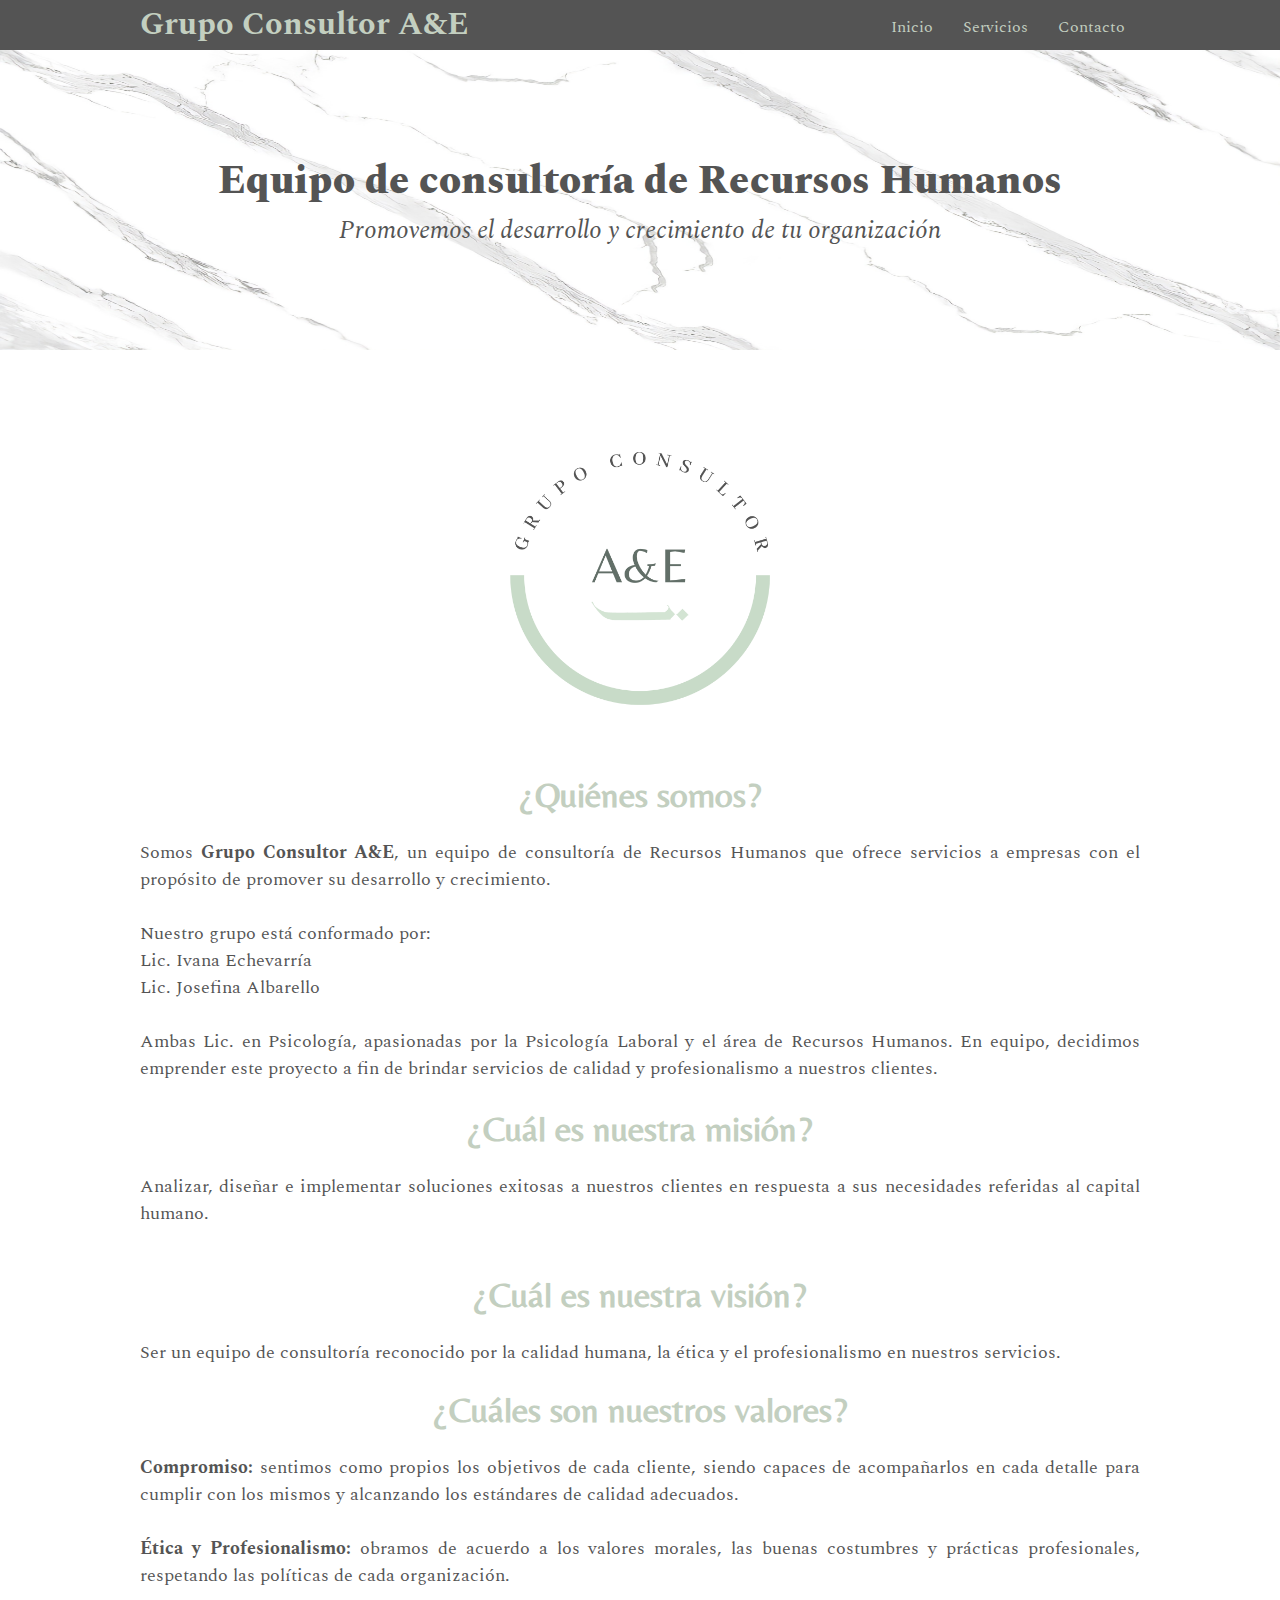
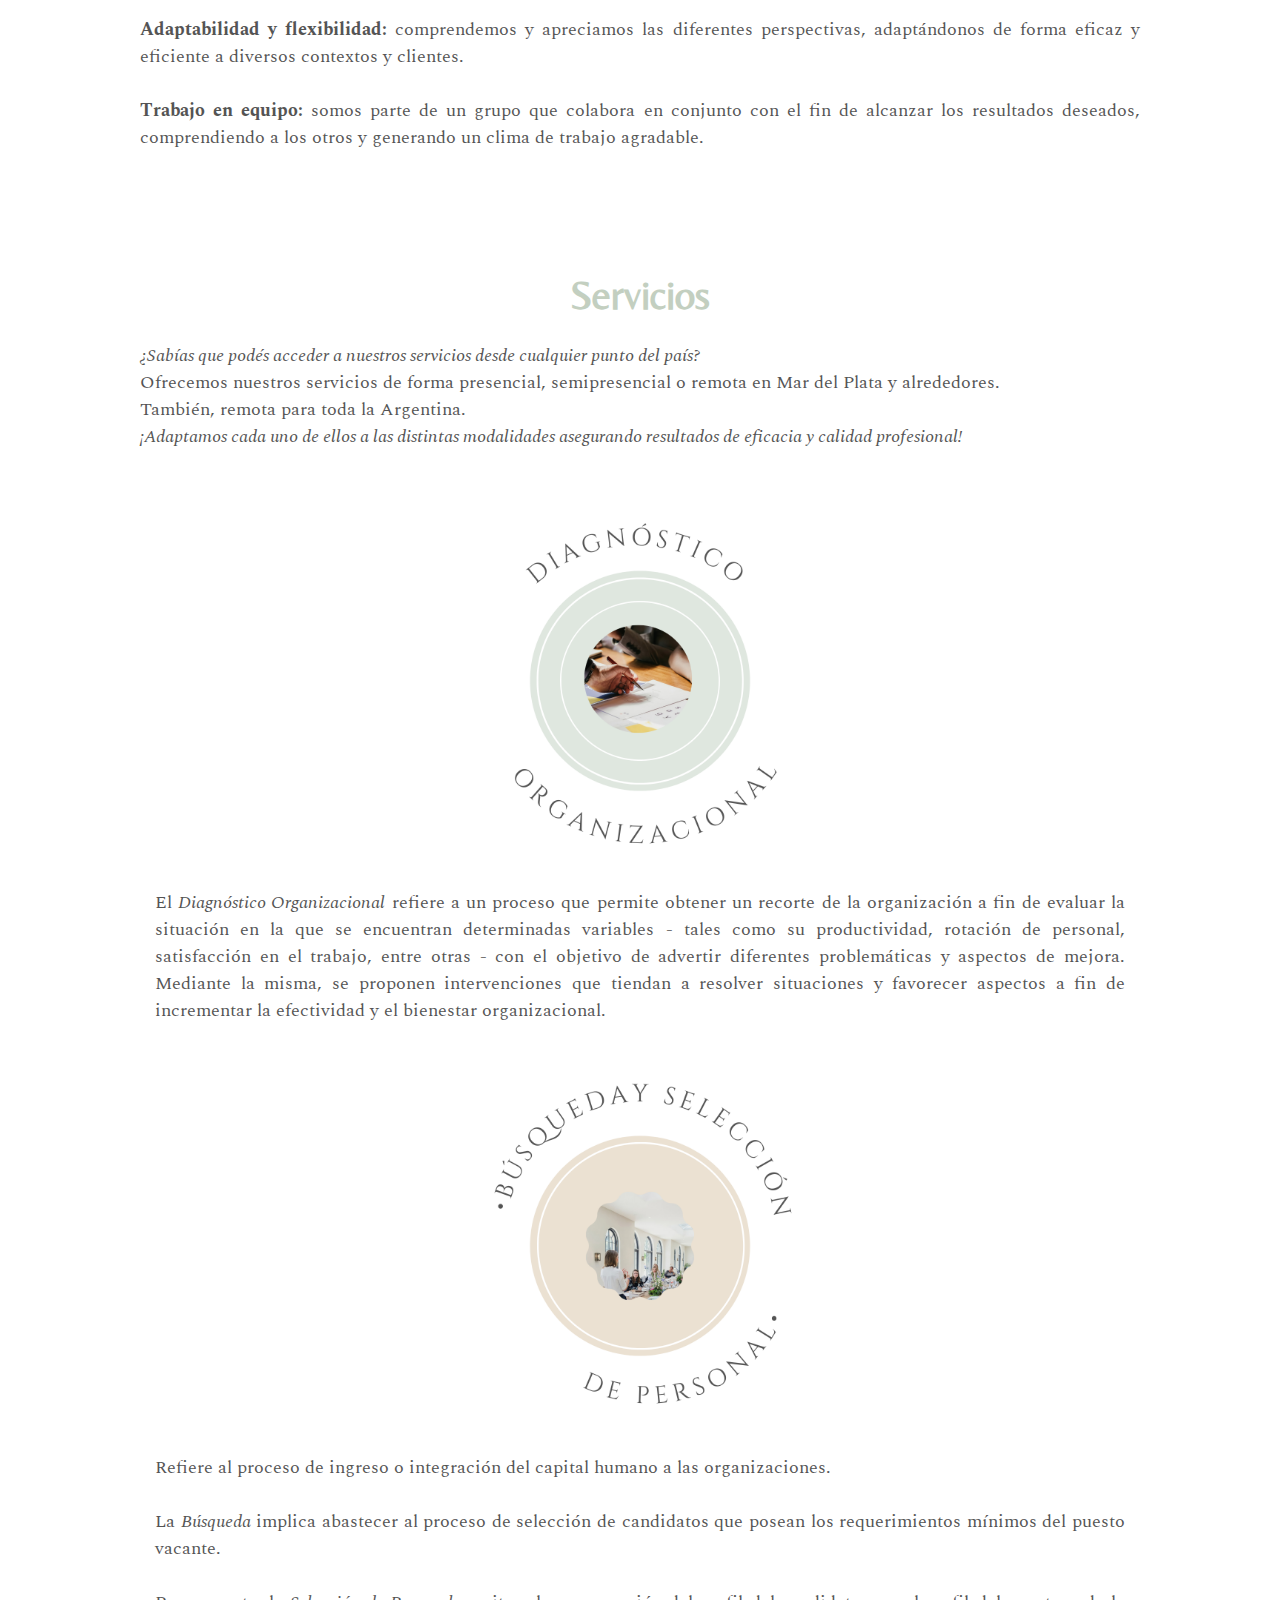
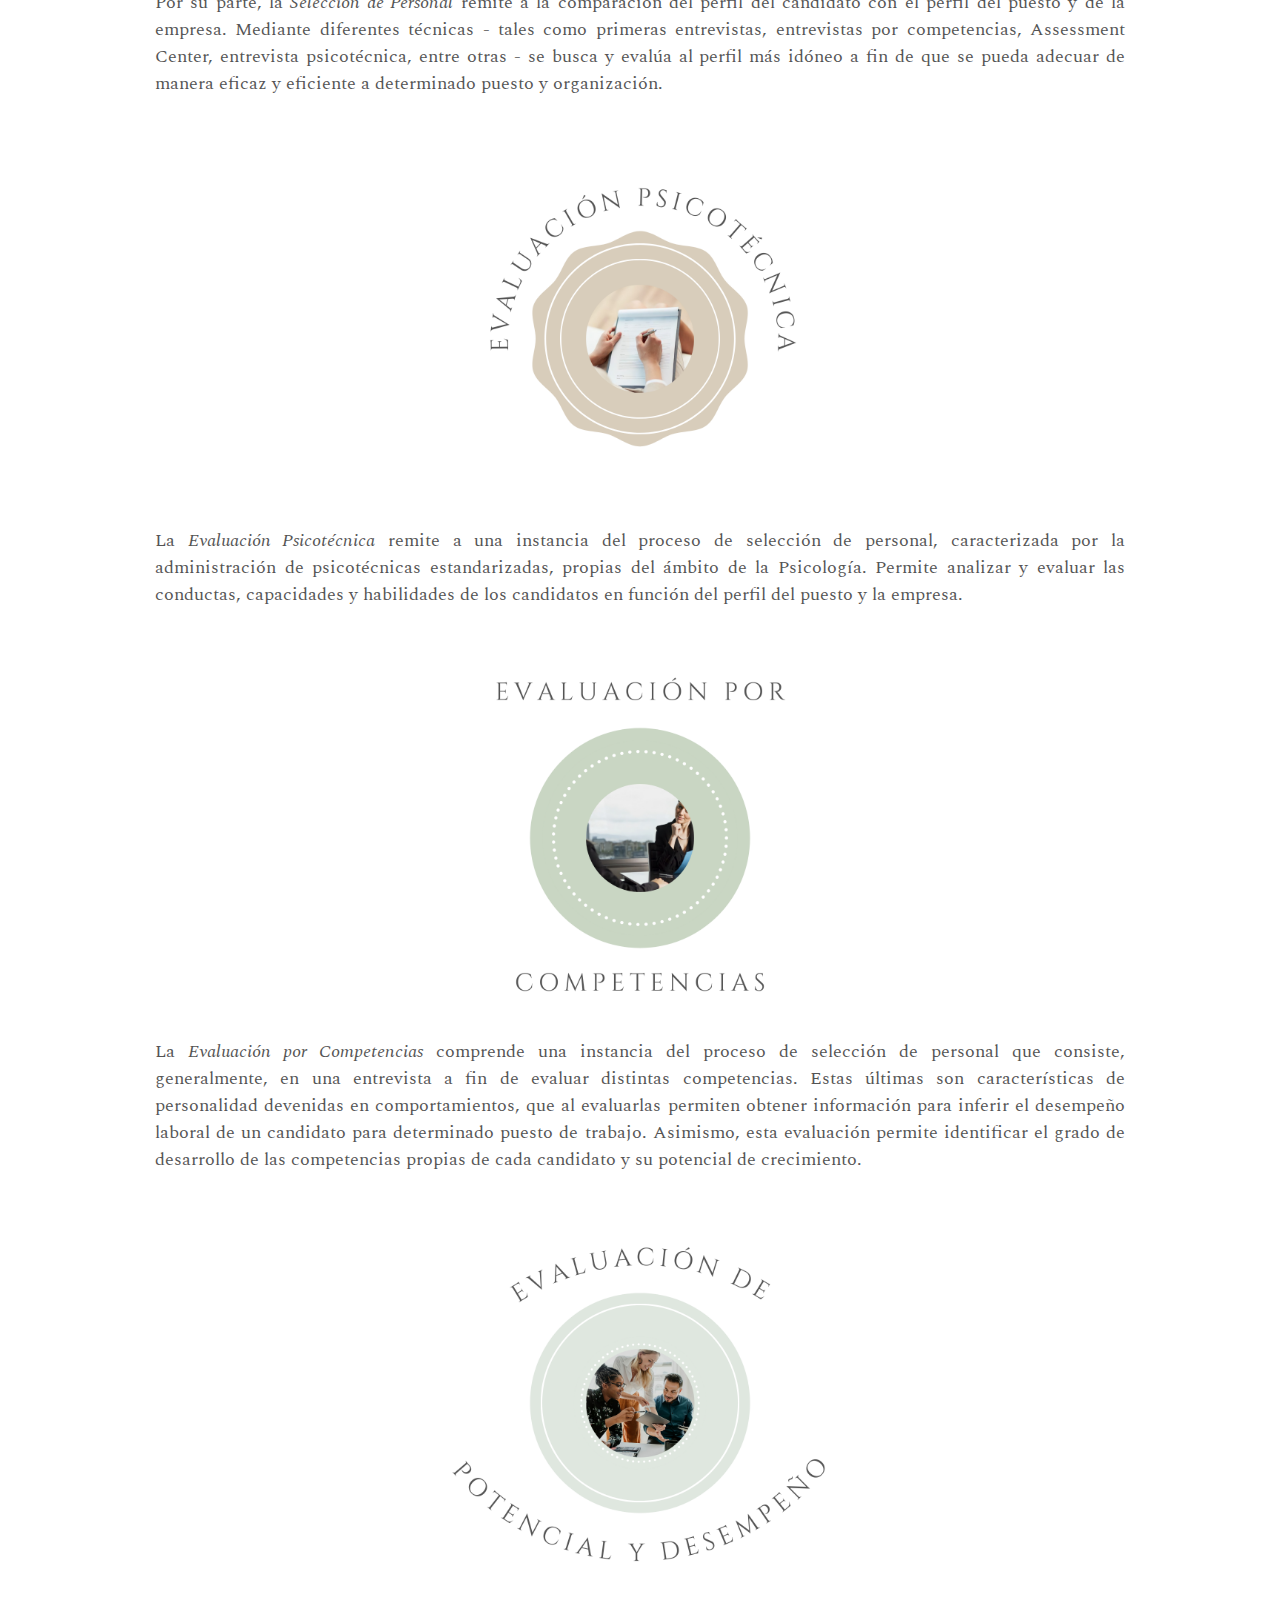
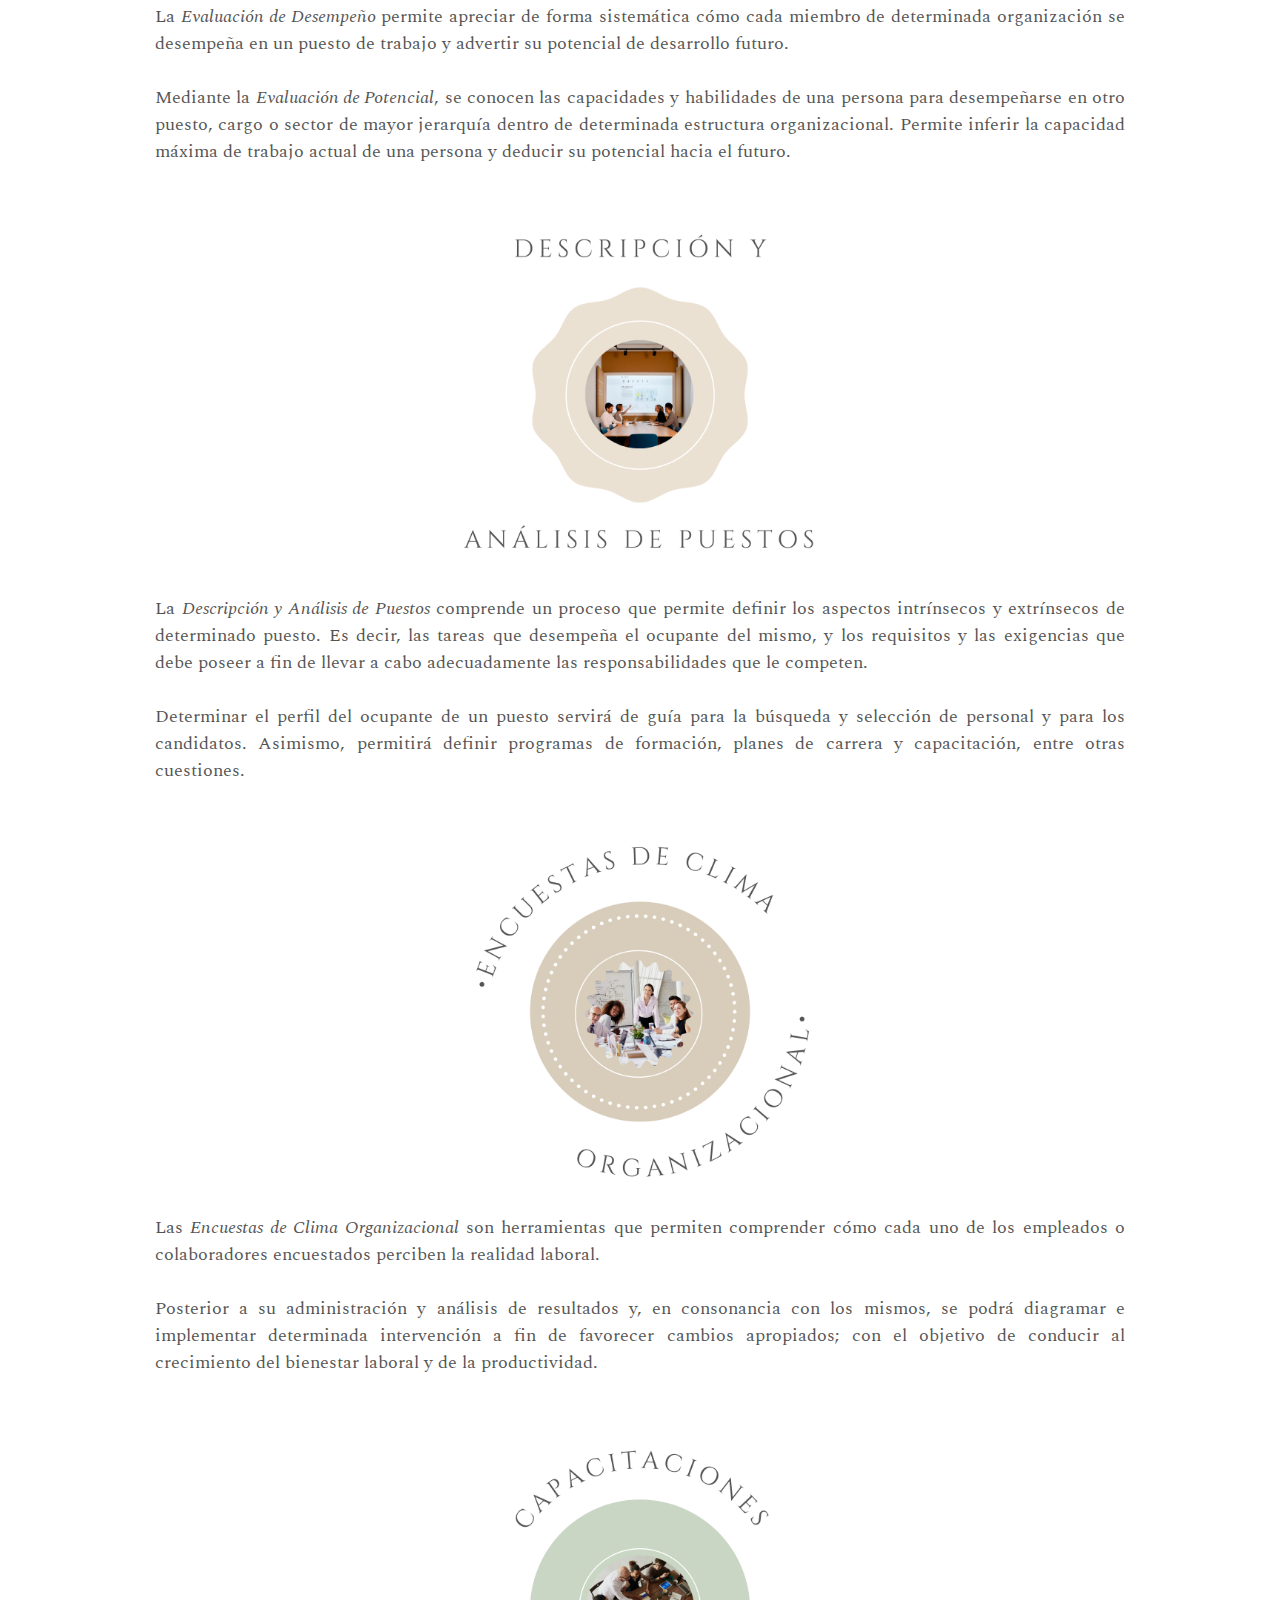
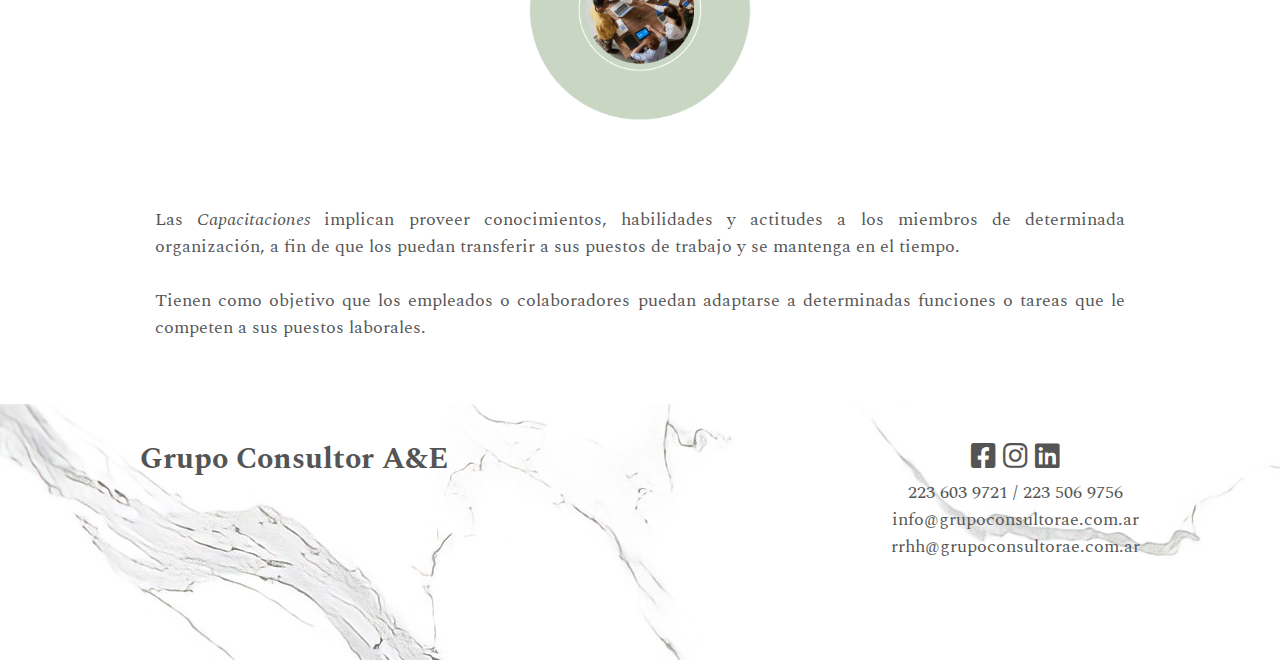
<file: index.html>
<!DOCTYPE html>
<html lang="es">
<head>
    <meta charset="UTF-8">
    <meta name="viewport" content="width=device-width, user-scalable=no, initial-scale=1, maximun-scale=1, miinimun-scale=1">
    <title>GrupoConsultorA&E</title>
    <link rel="stylesheet" href="css/estilo.css">
    <link rel="stylesheet" href="css/all.min.css">
</head>
<body>
    <header>
         <div class="contenedor">
            <h1>Grupo Consultor A&E</h1>
            <input type="checkbox" id="menu-bar">
            <label for="menu-bar"><i class="fas fa-bars"></i></label>
            <nav class="menu">
                <a href="index.html">Inicio</a>
                <a href="servicios.html">Servicios</a>
                <a href="contacto.html">Contacto</a>
            </nav>
        </div>
    </header>

    <main>
        <section id="banner">
            <img src="img/banner.jpg" alt="GrupoConsultorA&E">
            <div class="contenedor">
                <h2><b>Equipo de consultoría de Recursos Humanos</b></h2>
                <p><em>Promovemos el desarrollo y crecimiento de tu organización</em></p>
            </div>
        </section>

        <section id="nosotros">
            <div class="contenedor">
                <img src="img/logo.png" alt="Logo">
                <h2>¿Quiénes somos?</h2><br>
                <p>Somos <b>Grupo Consultor A&E</b>, un equipo de consultoría de Recursos Humanos que ofrece servicios a empresas con el propósito de promover su desarrollo y crecimiento.<br><br>
                    Nuestro grupo está conformado por:<br>
                    Lic. Ivana Echevarría <br>
                    Lic. Josefina Albarello <br><br>
                    Ambas Lic. en Psicología, apasionadas por la Psicología Laboral y el área de Recursos Humanos. En equipo, decidimos emprender este proyecto a fin de brindar servicios de calidad y profesionalismo a nuestros clientes.<br><br>
                    <h2>¿Cuál es nuestra misión?</h2><br>
                    <p>Analizar, diseñar e implementar soluciones exitosas a nuestros clientes en respuesta a sus necesidades referidas al capital humano.</p><br><br>
                    <h2>¿Cuál es nuestra visión?</h2><br>
                    <p>Ser un equipo de consultoría reconocido por la calidad humana, la ética y el profesionalismo en nuestros servicios.</p>
                </p><br>
                <h2>¿Cuáles son nuestros valores?</h2><br>
                <p>
                    <b>Compromiso:</b> sentimos como propios los objetivos de cada cliente, siendo capaces de acompañarlos en cada detalle para cumplir con los mismos y alcanzando los estándares de calidad adecuados.<br><br>
                    <b>Ética y Profesionalismo:</b> obramos de acuerdo a los valores morales, las buenas costumbres y prácticas profesionales, respetando las políticas de cada organización.<br><br>
                    <b>Adaptabilidad y flexibilidad:</b> comprendemos y apreciamos las diferentes perspectivas, adaptándonos de forma eficaz y eficiente a diversos contextos y clientes. <br><br>
                    <b>Trabajo en equipo:</b> somos parte de un grupo que colabora en conjunto con el fin de alcanzar los resultados deseados, comprendiendo a los otros y generando un clima de trabajo agradable.
                </p><br><br><br><br>
            </div>
        </section>
        <section id="blog">
            <h2>Servicios</h2><br>
                <div class="contenedor1">
                    <p><em>¿Sabías que podés acceder a nuestros servicios desde cualquier punto del país?</em><br>
                    Ofrecemos nuestros servicios de forma presencial, semipresencial o remota en Mar del Plata y alrededores.<br>
                    También, remota para toda la Argentina.<br>
                    <em>¡Adaptamos cada uno de ellos a las distintas modalidades asegurando resultados de eficacia y calidad profesional!</em> </p><br>
                </div>
            <div class="contenedor">
                <article>
                    <img src="img/DO1.png" alt="Diagnóstico Organizacional ">
                    <p>
                        El <em>Diagnóstico Organizacional</em> refiere a un proceso que permite obtener un recorte de la organización a fin de evaluar la situación en la que se encuentran determinadas variables - tales como su productividad, rotación de personal, satisfacción en el trabajo, entre otras - con el objetivo de advertir diferentes problemáticas y aspectos de mejora. Mediante la misma, se proponen intervenciones que tiendan a resolver situaciones y favorecer aspectos a fin de incrementar la efectividad y el bienestar organizacional. 
                    </p>
                </article>
                <article>
                    <img src="img/BYS2.png" alt="Búsqueda y la Selección de Personal ">
                    <p>Refiere al proceso de ingreso o integración del capital humano a las organizaciones.<br><br>
                        La <em>Búsqueda</em> implica abastecer al proceso de selección de candidatos que posean los requerimientos mínimos del puesto vacante. <br><br>
                        Por su parte, la <em>Selección de Personal</em> remite a la comparación del perfil del candidato con el perfil del puesto y de la empresa. Mediante diferentes técnicas - tales como primeras entrevistas, entrevistas por competencias, Assessment Center, entrevista psicotécnica, entre otras - se busca y evalúa al perfil más idóneo a fin de que se pueda adecuar de manera eficaz y eficiente a determinado puesto y organización. </p>
                </article>
                <article>
                    <img src="img/EP3.png" alt="Evaluación Psicotécnica ">
                    <p>La <em>Evaluación Psicotécnica</em> remite a una instancia del proceso de selección de personal, caracterizada por la administración de psicotécnicas estandarizadas, propias del ámbito de la Psicología. Permite analizar y evaluar las conductas, capacidades y habilidades de los candidatos en función del perfil del puesto y la empresa. </p>
                </article>
                <article>
                    <img src="img/EC4.png" alt="Evaluación por Competencias ">
                    <p>La <em>Evaluación por Competencias</em> comprende una instancia del proceso de selección de personal que consiste, generalmente, en una entrevista a fin de evaluar distintas competencias. Estas últimas son características de personalidad devenidas en comportamientos, que al evaluarlas permiten obtener información para inferir el desempeño laboral de un candidato para determinado puesto de trabajo. Asimismo, esta evaluación permite identificar el grado de desarrollo de las competencias propias de cada candidato y su potencial de crecimiento.</p>
                </article>
                <article>
                    <img src="img/EPYD5.png" alt="Evaluación de Desempeño ">
                    <p>La <em>Evaluación de Desempeño</em> permite apreciar de forma sistemática cómo cada miembro de determinada organización se desempeña en un puesto de trabajo y advertir su potencial de desarrollo futuro. <br><br>
                        Mediante la <em>Evaluación de Potencial</em>, se conocen las capacidades y habilidades de una persona para desempeñarse en otro puesto, cargo o sector de mayor jerarquía dentro de determinada estructura organizacional. Permite inferir la capacidad máxima de trabajo actual de una persona y deducir su potencial hacia el futuro.</p>
                </article>
                <article>
                    <img src="img/DYAP6.png" alt="Descripción y Análisis de Puestos ">
                    <p>La <em>Descripción y Análisis de Puestos</em> comprende un proceso que permite definir los aspectos intrínsecos y extrínsecos de determinado puesto. Es decir, las tareas que desempeña el ocupante del mismo, y los requisitos y las exigencias que debe poseer a fin de llevar a cabo adecuadamente las responsabilidades que le competen. 
                        <br><br>
                        Determinar el perfil del ocupante de un puesto servirá de guía para la búsqueda y selección de personal y para los candidatos. Asimismo, permitirá definir programas de formación, planes de carrera y capacitación, entre otras cuestiones. </p>
                </article>
                <article>
                    <img src="img/ECO7.png" alt="Encuestas de Clima Organizacional ">
                    <p>Las <em>Encuestas de Clima Organizacional</em> son herramientas que permiten comprender cómo cada uno de los empleados o colaboradores encuestados perciben la realidad laboral.<br><br>
                        Posterior a su administración y análisis de resultados y, en consonancia con los mismos, se podrá diagramar e implementar determinada intervención a fin de favorecer cambios apropiados; con el objetivo de conducir al crecimiento del bienestar laboral y de la productividad.  </p>
                </article>
                <article>
                    <img src="img/C8.png" alt="Capacitaciones">
                    <p>Las <em>Capacitaciones</em> implican proveer conocimientos, habilidades y actitudes a los miembros de determinada organización, a fin de que los puedan transferir a sus puestos de trabajo y se mantenga en el tiempo. <br><br>
                        Tienen como objetivo que los empleados o colaboradores puedan adaptarse a determinadas funciones o tareas que le competen a sus puestos laborales.
                </article>
            </div>

        </section>
    </main>
    <footer class="site-footer">
        
        <div class="contenedor">
            <h1>Grupo Consultor A&E</h1>
            <div class="sociales">
                <a href="https://www.facebook.com/grupoconsultorae"><i class="fab fa-facebook-square"></i></a>
                <a href="https://www.instagram.com/grupoconsultorae/"><i class="fab fa-instagram"></i></a>
                <a href="https://www.linkedin.com/company/grupoconsultorae/"><i class="fab fa-linkedin"></i></a>
                <p>223 603 9721 / 223 506 9756</p>
                <p>info@grupoconsultorae.com.ar</p>
                <p>rrhh@grupoconsultorae.com.ar</p> <br>
            </div>
        </div>
    </footer>
</body>
</html>
</file>
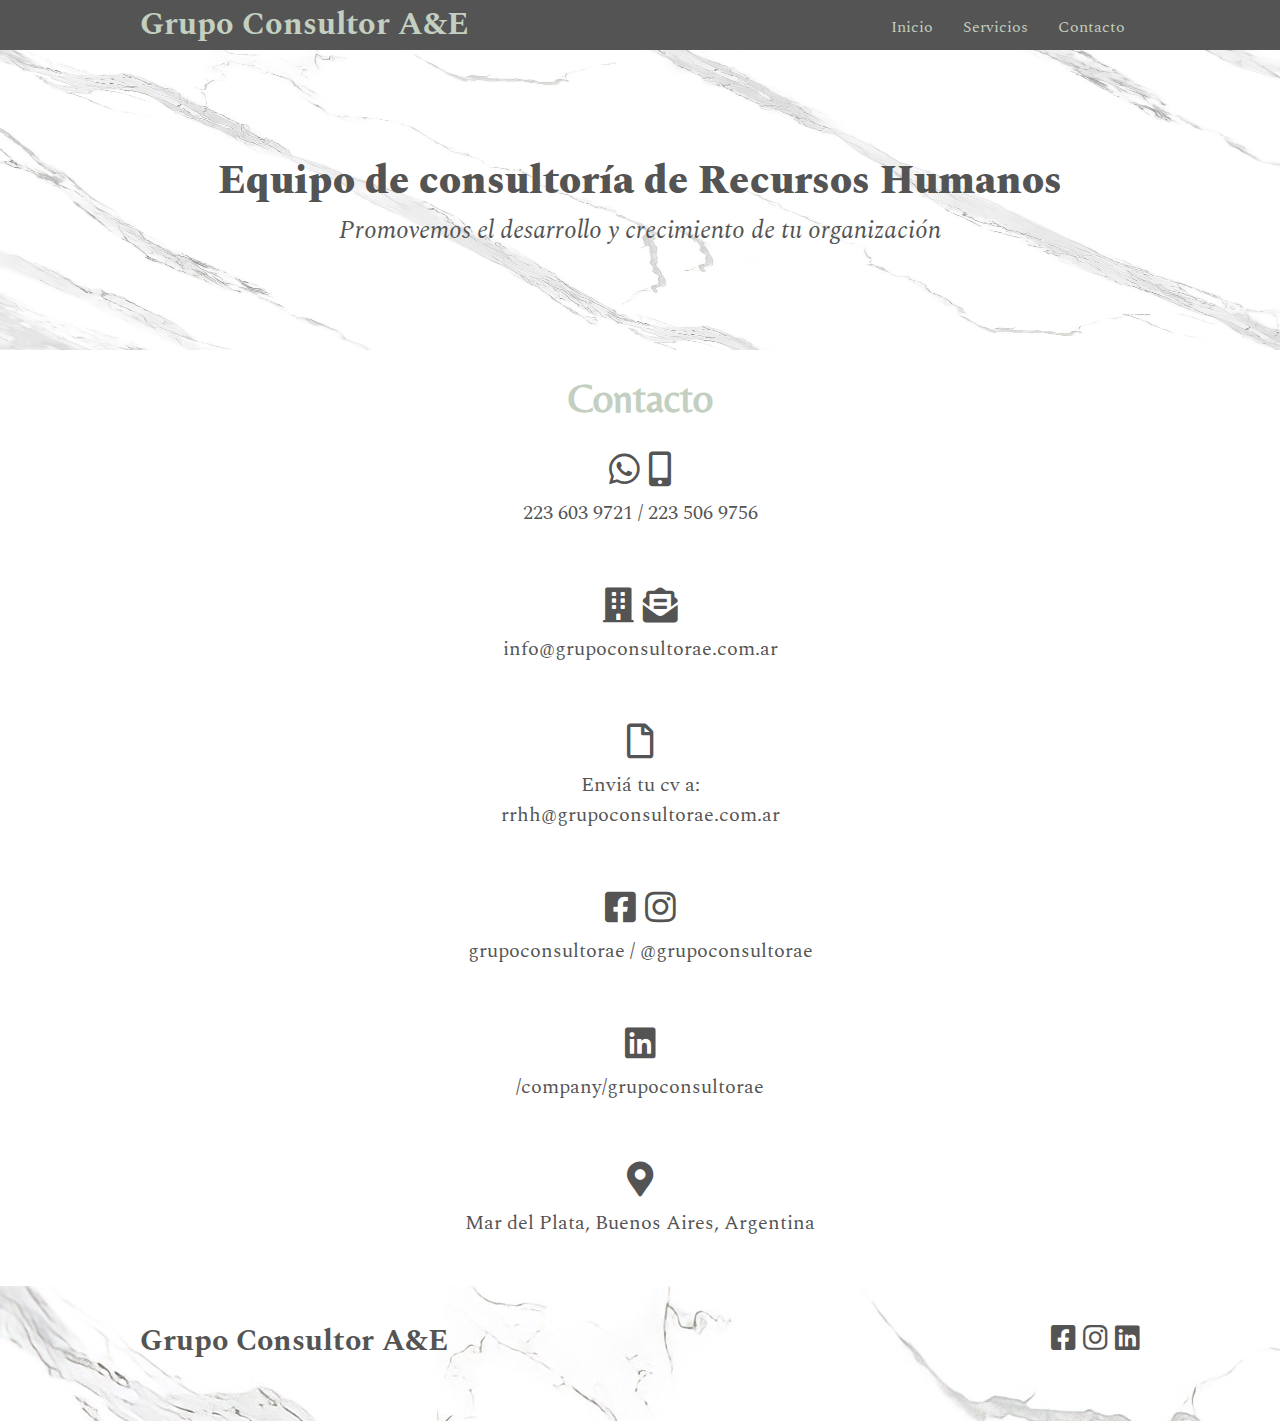
<file: contacto.html>
<!DOCTYPE html>
<html lang="es">
<head>
    <meta charset="UTF-8">
    <meta http-equiv="X-UA-Compatible" content="IE=edge">
    <meta name="viewport" content="width=device-width, user-scalable=no, initial-scale=1, maximun-scale=1, miinimun-scale=1">
    <title>GrupoConsultorA&E</title>
    <link rel="stylesheet" href="css/estilo.css">
    <link rel="stylesheet" href="css/all.min.css">
</head>
<body>
    <header>
        <div class="contenedor">
           <h1>Grupo Consultor A&E</h1>
           <input type="checkbox" id="menu-bar">
           <label for="menu-bar"><i class="fas fa-bars"></i></label>
           <nav class="menu">
               <a href="index.html">Inicio</a>
               <a href="servicios.html">Servicios</a>
               <a href="contacto.html">Contacto</a>
           </nav>
       </div>
   </header>
   <main>
    <section id="banner">
        <img src="img/banner.jpg" alt="GrupoConsultorA&E">
        <div class="contenedor">
            <h2><b>Equipo de consultoría de Recursos Humanos</b></h2>
            <p><em>Promovemos el desarrollo y crecimiento de tu organización</em></p>
        </div>
    </section>
    <section id="contacto">
        <div class="contenedor">
            <h2>Contacto</h2><br>
            <div class="redes-sociales">
                <i class="fab fa-whatsapp"></i>
                <i class="fas fa-mobile-alt"></i>
                <p class="no-margin">223 603 9721 / 223 506 9756 </p>
                <br>
                <i class="fas fa-building"></i>
                <i class="fas fa-envelope-open-text"></i>
                <p class="no-margin">info@grupoconsultorae.com.ar</p>
                <br>
                <i class="far fa-file"></i>
                <p class="no-margin">Enviá tu cv a:  <br>
                <p class="no-margin">rrhh@grupoconsultorae.com.ar</p> <br>
                <nav>
                    <a href="https://www.facebook.com/grupoconsultorae"><i class="fab fa-facebook-square"></i></a>
                    <a href="https://www.instagram.com/grupoconsultorae/"><i class="fab fa-instagram"></i></a>
                    <p class="no-margin">grupoconsultorae / @grupoconsultorae </p><br>
                </nav>
                <nav>
                    <a href="https://www.linkedin.com/company/grupoconsultorae/"><i class="fab fa-linkedin"></i></a>
                    <p class="no-margin">/company/grupoconsultorae</p><br>
                </nav>
                <i class="fas fa-map-marker-alt"></i>
                <p class="no-margin">Mar del Plata, Buenos Aires, Argentina</p>
            </div>
        </div>

    </section>
   </main>
   <footer class="site-footer">
        
    <div class="contenedor">
        <h1>Grupo Consultor A&E</h1>
        <div class="sociales">
            <a href="https://www.facebook.com/grupoconsultorae"><i class="fab fa-facebook-square"></i></a>
            <a href="https://www.instagram.com/grupoconsultorae/"><i class="fab fa-instagram"></i></a>
            <a href="https://www.linkedin.com/company/grupoconsultorae/"><i class="fab fa-linkedin"></i></a>
        </div>
    </div>
</footer>
</body>
</html>
</file>
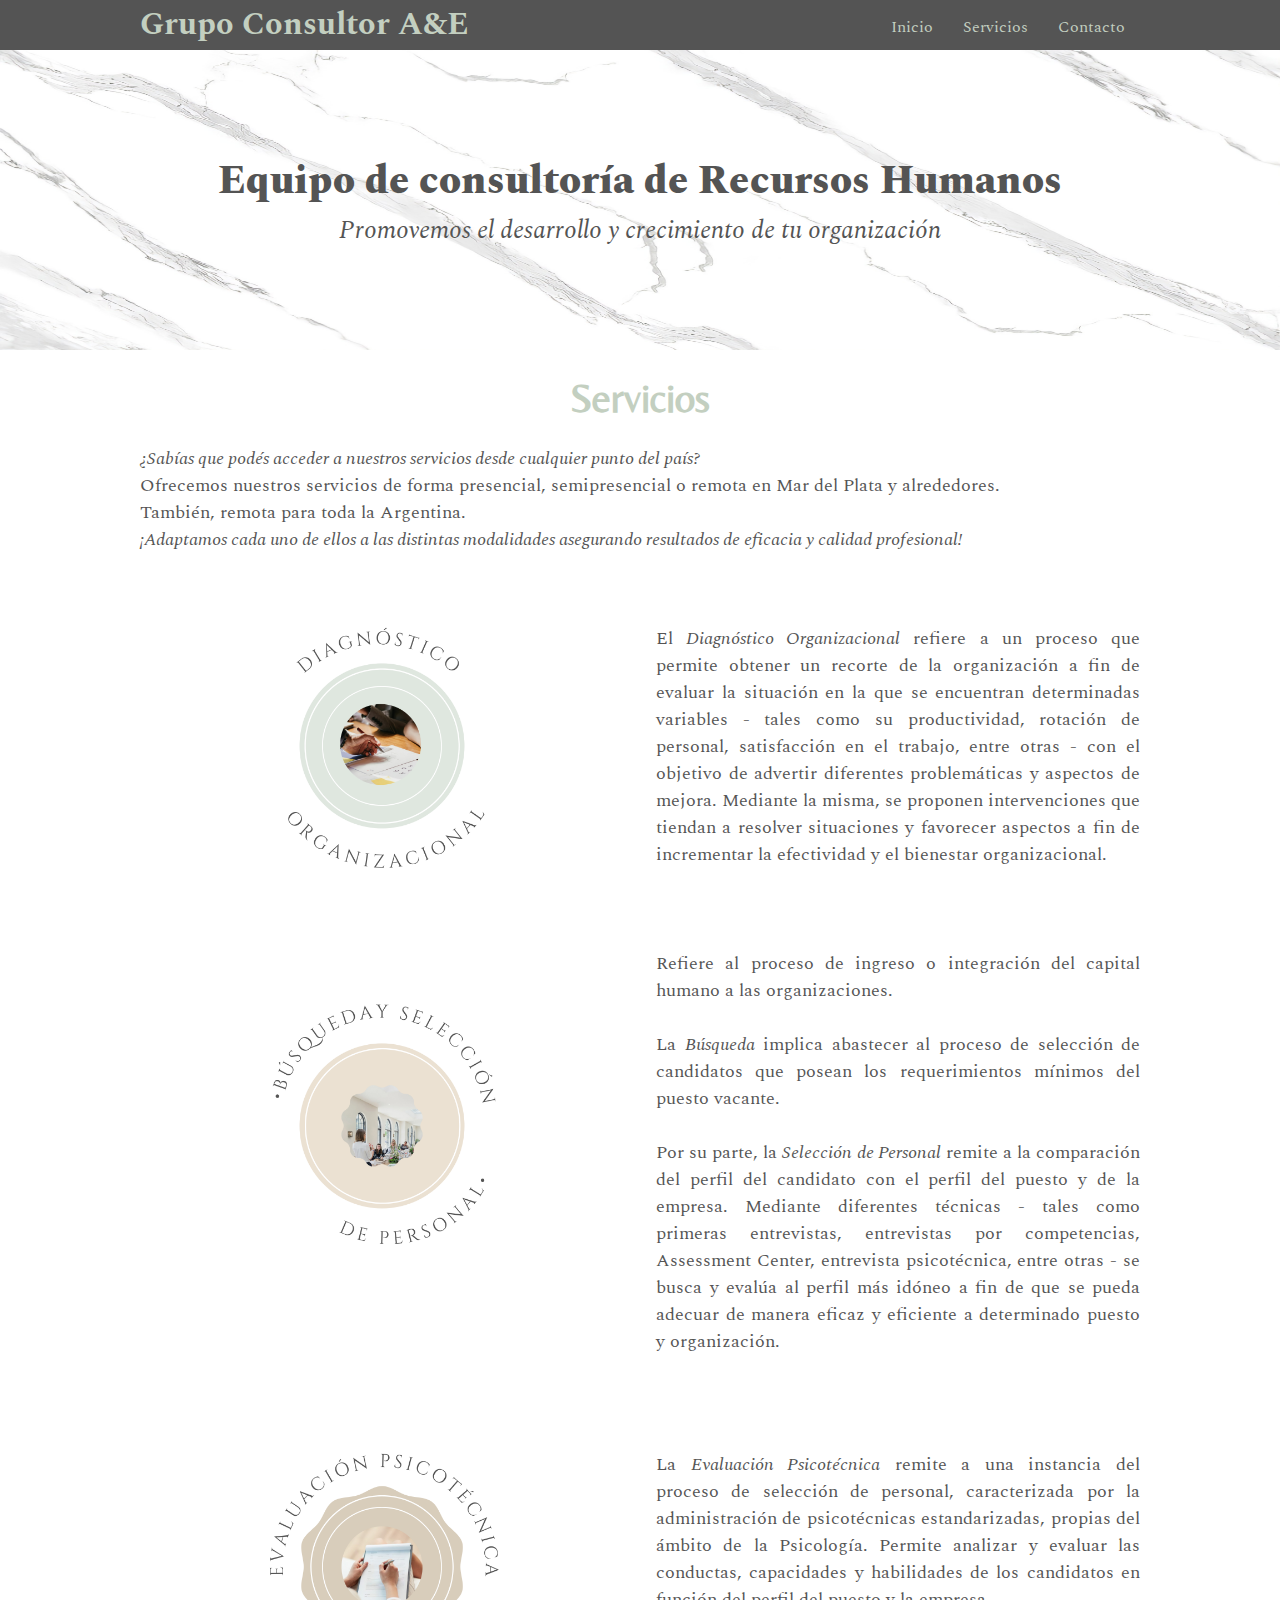
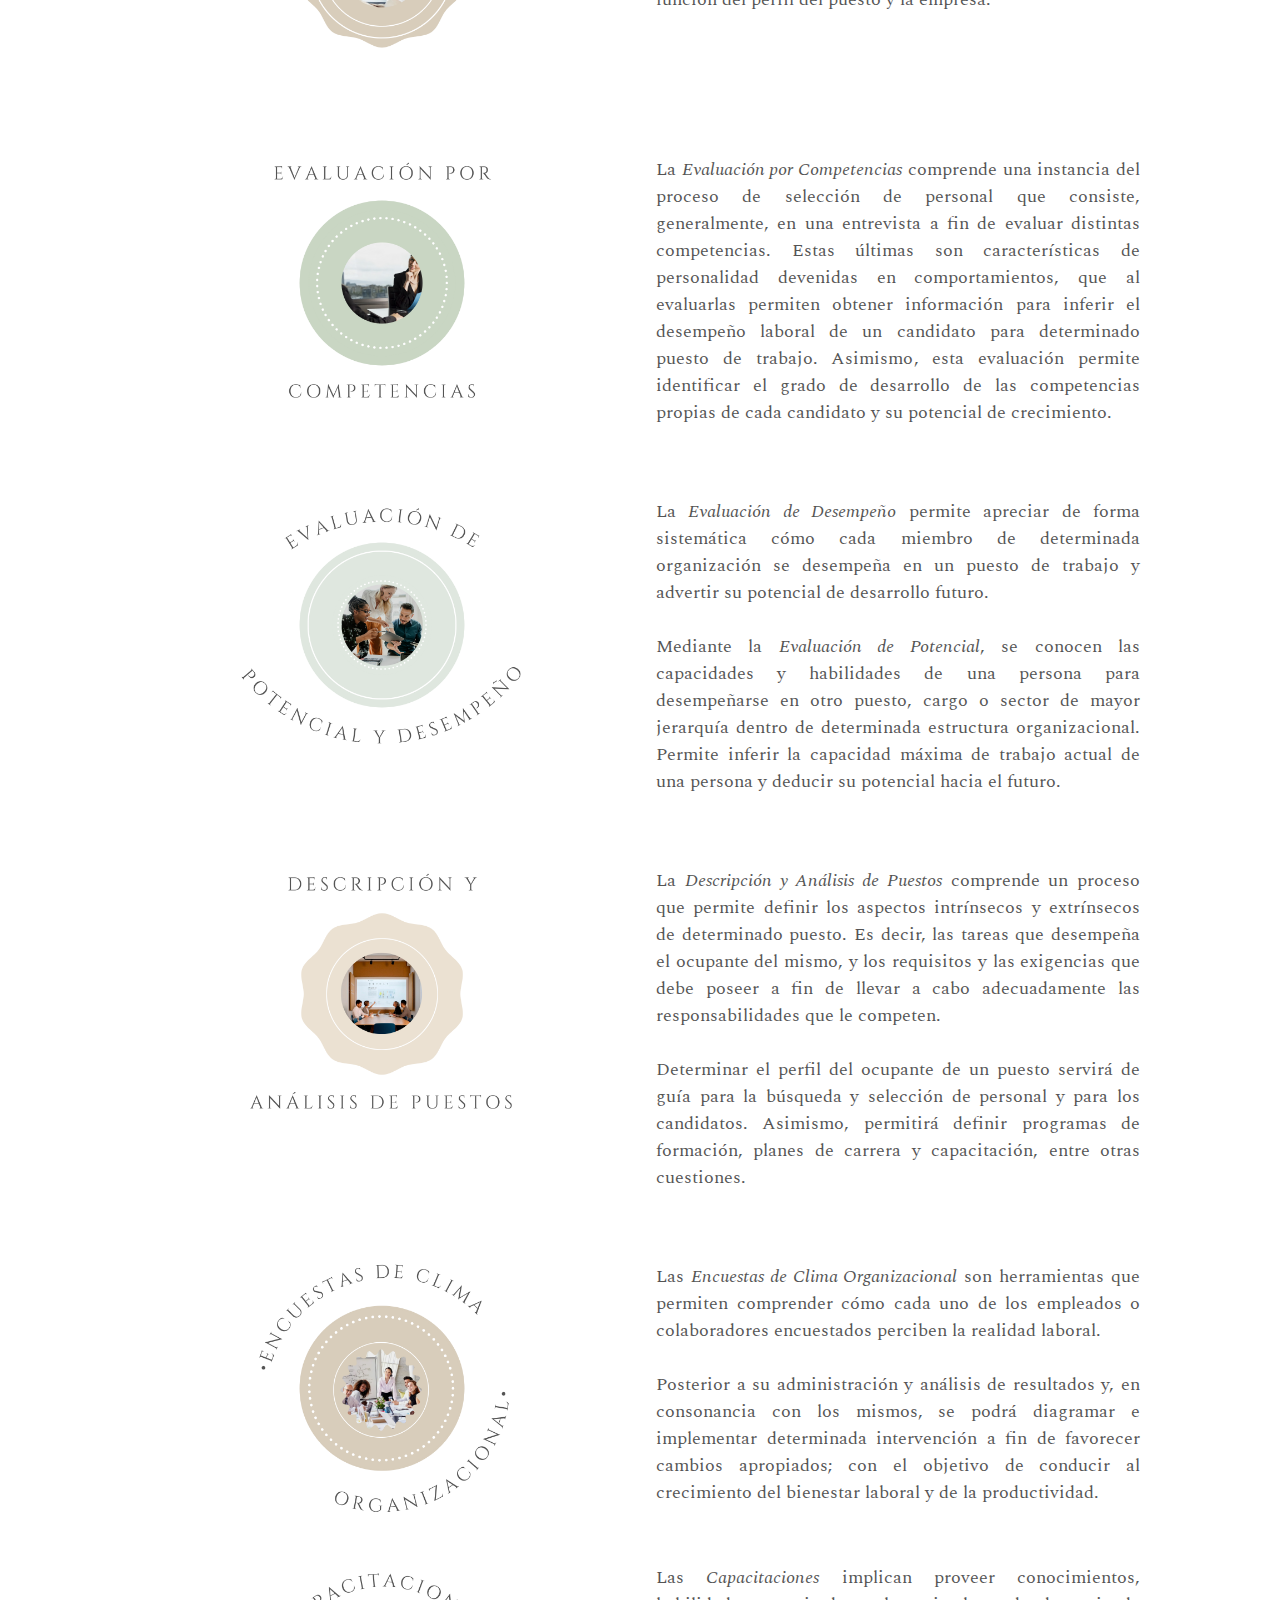
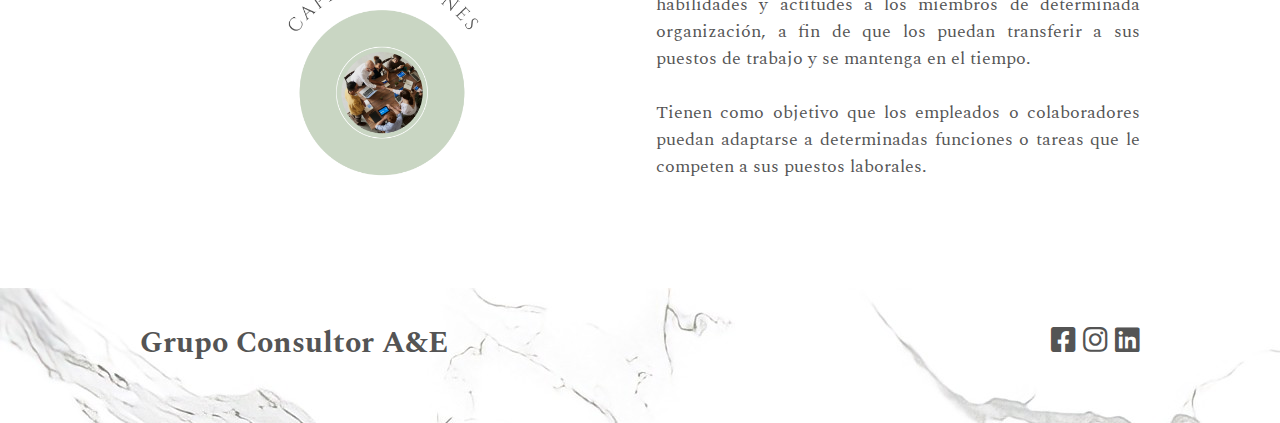
<file: servicios.html>
<!DOCTYPE html>
<html lang="es">
<head>
    <meta charset="UTF-8">
    <meta name="viewport" content="width=device-width, user-scalable=no, initial-scale=1, maximun-scale=1, miinimun-scale=1">
    <title>GrupoConsultorA&E</title>
    <link rel="stylesheet" href="css/estilo.css">
    <link rel="stylesheet" href="css/all.min.css">
</head>
<body>
    <header>
        <div class="contenedor">
           <h1>Grupo Consultor A&E</h1>
           <input type="checkbox" id="menu-bar">
           <label for="menu-bar"><i class="fas fa-bars"></i></label>
           <nav class="menu">
               <a href="index.html">Inicio</a>
               <a href="servicios.html">Servicios</a>
               <a href="contacto.html">Contacto</a>
           </nav>
       </div>
   </header>
   <main>
    <section id="banner">
        <img src="img/banner.jpg" alt="GrupoConsultorA&E">
        <div class="contenedor">
            <h2><b>Equipo de consultoría de Recursos Humanos</b></h2>
            <p><em>Promovemos el desarrollo y crecimiento de tu organización</em></p>
        </div>
    </section>
    <section id="servicios">
        <div class="contenedor">
        <h2>Servicios</h2><br>
            <p><em>¿Sabías que podés acceder a nuestros servicios desde cualquier punto del país?</em><br>
            Ofrecemos nuestros servicios de forma presencial, semipresencial o remota en Mar del Plata y alrededores.<br>
            También, remota para toda la Argentina.<br>
            <em>¡Adaptamos cada uno de ellos a las distintas modalidades asegurando resultados de eficacia y calidad profesional!</em> </p><br>
        </div>
        <div class="contenedor">
            <div class="grid">
                <div class="columnas-6">
                    <img class="marginimg4" src="img/DO1.png" alt="Diagnóstico Organizacional ">
                </div>
                <div class="columnas-6">
                    <br><br><p>El <em>Diagnóstico Organizacional</em> refiere a un proceso que permite obtener un recorte de la organización a fin de evaluar la situación en la que se encuentran determinadas variables - tales como su productividad, rotación de personal, satisfacción en el trabajo, entre otras - con el objetivo de advertir diferentes problemáticas y aspectos de mejora. Mediante la misma, se proponen intervenciones que tiendan a resolver situaciones y favorecer aspectos a fin de incrementar la efectividad y el bienestar organizacional. </p>
                </div>
            </div>
            <div class="grid">
                <div class="columnas-6">
                    <img class="marginimg2" src="img/BYS2.png" alt="Búsqueda y Selección de Personal">
                </div>
                <div class="columnas-6">
                    <br><br> <p>Refiere al proceso de ingreso o integración del capital humano a las organizaciones.<br><br>
                    La <em>Búsqueda</em> implica abastecer al proceso de selección de candidatos que posean los requerimientos mínimos del puesto vacante. <br><br>
                    Por su parte, la <em>Selección de Personal</em> remite a la comparación del perfil del candidato con el perfil del puesto y de la empresa. Mediante diferentes técnicas - tales como primeras entrevistas, entrevistas por competencias, Assessment Center, entrevista psicotécnica, entre otras - se busca y evalúa al perfil más idóneo a fin de que se pueda adecuar de manera eficaz y eficiente a determinado puesto y organización. </p><br><br>
                </div>
            </div>
            <div class="grid">
                <div class="columnas-6">
                    <img class="marginimg3" src="img/EP3.png" alt="Evaluación Psicotécnica">
                </div>
                <div class="columnas-6">
                    <br><br><p>La <em>Evaluación Psicotécnica</em> remite a una instancia del proceso de selección de personal, caracterizada por la administración de psicotécnicas estandarizadas, propias del ámbito de la Psicología. Permite analizar y evaluar las conductas, capacidades y habilidades de los candidatos en función del perfil del puesto y la empresa. </p><br>
                </div>
            </div>
            <div class="grid">
                <div class="columnas-6">
                    <img class="marginimg4" src="img/EC4.png" alt="Evaluación por Competencias">
                </div>
                <div class="columnas-6">
                    <br><br><p>La <em>Evaluación por Competencias</em> comprende una instancia del proceso de selección de personal que consiste, generalmente, en una entrevista a fin de evaluar distintas competencias. Estas últimas son características de personalidad devenidas en comportamientos, que al evaluarlas permiten obtener información para inferir el desempeño laboral de un candidato para determinado puesto de trabajo. Asimismo, esta evaluación permite identificar el grado de desarrollo de las competencias propias de cada candidato y su potencial de crecimiento.</p><br>
                </div>
            </div>
            <div class="grid">
                <div class="columnas-6">
                    <img class="marginimg4" src="img/EPYD5.png" alt="Evaluación de Desempeño">
                </div>
                <div class="columnas-6">
                    <br><br> <p>La <em>Evaluación de Desempeño</em> permite apreciar de forma sistemática cómo cada miembro de determinada organización se desempeña en un puesto de trabajo y advertir su potencial de desarrollo futuro. <br><br>
                    Mediante la <em>Evaluación de Potencial</em>, se conocen las capacidades y habilidades de una persona para desempeñarse en otro puesto, cargo o sector de mayor jerarquía dentro de determinada estructura organizacional. Permite inferir la capacidad máxima de trabajo actual de una persona y deducir su potencial hacia el futuro.</p><br>
                </div>
            </div>
            <div class="grid">
                <div class="columnas-6">
                    <img class="marginimg4" src="img/DYAP6.png" alt="Descripción y Análisis de Puestos">
                </div>
                <div class="columnas-6">
                    <br><br> <p>La <em>Descripción y Análisis de Puestos</em> comprende un proceso que permite definir los aspectos intrínsecos y extrínsecos de determinado puesto. Es decir, las tareas que desempeña el ocupante del mismo, y los requisitos y las exigencias que debe poseer a fin de llevar a cabo adecuadamente las responsabilidades que le competen. 
                    <br><br>
                    Determinar el perfil del ocupante de un puesto servirá de guía para la búsqueda y selección de personal y para los candidatos. Asimismo, permitirá definir programas de formación, planes de carrera y capacitación, entre otras cuestiones. </p><br>
                </div>
            </div>
            <div class="grid">
                <div class="columnas-6">
                    <img class="marginimg4" src="img/ECO7.png" alt="Encuestas de Clima Organizacional">
                </div>
                <div class="columnas-6">
                    <br><br><p>Las <em>Encuestas de Clima Organizacional</em> son herramientas que permiten comprender cómo cada uno de los empleados o colaboradores encuestados perciben la realidad laboral.<br><br>
                    Posterior a su administración y análisis de resultados y, en consonancia con los mismos, se podrá diagramar e implementar determinada intervención a fin de favorecer cambios apropiados; con el objetivo de conducir al crecimiento del bienestar laboral y de la productividad.  </p><br>
                </div>
            </div>
            <div class="grid">
                <div class="columnas-6">
                    <img class="marginimg8" src="img/C8.png" alt="Capacitaciones">
                </div>
                <div class="columnas-6">
                    <br> <p>Las <em>Capacitaciones</em> implican proveer conocimientos, habilidades y actitudes a los miembros de determinada organización, a fin de que los puedan transferir a sus puestos de trabajo y se mantenga en el tiempo. <br><br>
                    Tienen como objetivo que los empleados o colaboradores puedan adaptarse a determinadas funciones o tareas que le competen a sus puestos laborales.  
    </p>
                </div>
        </div>
    </div>
    </section>
</main>
<footer class="site-footer">
        
    <div class="contenedor">
        <h1>Grupo Consultor A&E</h1>
        <div class="sociales">
            <a href="https://www.facebook.com/grupoconsultorae"><i class="fab fa-facebook-square"></i></a>
            <a href="https://www.instagram.com/grupoconsultorae/"><i class="fab fa-instagram"></i></a>
            <a href="https://www.linkedin.com/company/grupoconsultorae/"><i class="fab fa-linkedin"></i></a>
        </div>
    </div>
</footer>
</body>
</html>
</file>
<file: css/estilo.css>
@import url('https://fonts.googleapis.com/css2?family=Spectral:ital,wght@0,200;0,300;0,400;1,200&display=swap');
@import url('https://fonts.googleapis.com/css2?family=Belleza&display=swap');
@import url(menu.css);
@import url(banner.css);
@import url(blog.css);
@import url(servicios.css);
@import url(contacto.css);



*{
    margin: 0;
    padding: 0;
    box-sizing: border-box;
}

body {
    font-family: 'Spectral', serif;
    color: #545454;
}

header {
    width: 100%;
    height: 50px;
    background: #545454;
    color: #c3cfc0;

    position: fixed;
    top: 0;
    left: 0;
    z-index: 100;
}

.contenedor {
    width: 98%;
    margin: auto;
}

h1{
  float: left;  
}

header .contenedor{
    display: table;
}

section {
    width: 100%;
    margin-bottom: 25px;
}


#nosotros img{
    width: 100%;
    max-width: 400px;
}
#nosotros h2 {
    font-family: 'Belleza', sans-serif;
    color: #c3cfc0;
    font-size: 35px;
}
#nosotros p {
    font-size: 18px;
    text-align: justify;
}
.site-footer {
    background-image: url(../img/banner.jpg);
    background-color: #c3cfc0;
    padding: 2rem;
    margin-top: 3rem;
}
footer .contenedor {
    display: flex;
    flex-wrap: wrap;
    justify-content: center;
    padding-bottom: 25px;
}
footer .contenedor h1 {
    color: #545454;
    text-align: center;
    font-size: 30px;
}

footer .contenedor p{
    font-size: 18px;
    color: #545454;
    text-align: center;
}

.sociales {
    width: 100%;
    text-align: center;
    font-size: 28px;
}

.sociales a {
    color: #545454;
    text-decoration: none;
}

@media (min-width:768px) {
    .sociales {
        width: auto;
    }

    footer .contenedor {
        justify-content: space-between;
    }
}

@media (min-width:1024px) {
    .contenedor {
        width: 1000px;
    }
}

.contenedor img {
    display: block;
    margin: auto;
}
</file>
